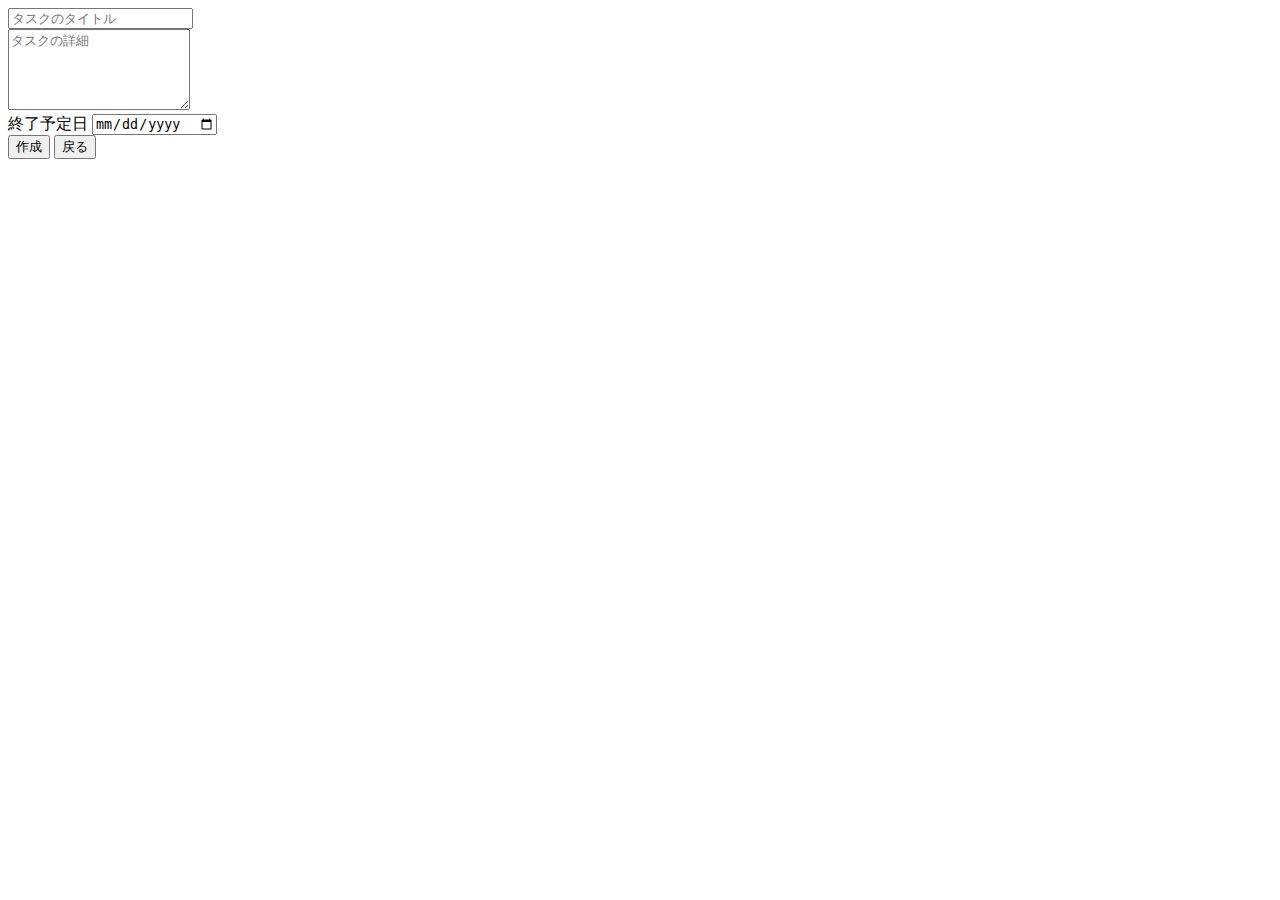
<file: src/main/resources/templates/create_task.html>
<!DOCTYPE html>
<html xmlns:th="http://www.thymeleaf.org">
<head>
<meta charset="UTF-8">
<link th:href="@{/webjars/bootstrap/5.1.3/css/bootstrap.min.css}" rel="stylesheet"/>
	<link th:href="@{/css/task.css}" rel="styleSheet" type="text/css">
    <link th:href="@{/css/base.css}" rel="styleSheet" type="text/css">
    <link th:href="@{/css/main.css}" rel="styleSheet" type="text/css">
<title>タスク登録</title>
</head>
<body>
<header th:replace="header::header"></header>
	<main>
	 <form method="post" th:object="${task}" th:action="@{create_task}" novalidate>
        <div class="input-container">
            <input type="text" placeholder="タスクのタイトル" th:field="*{title}"></input>
            <span class="errorStr" th:errors="*{title}"></span>
        </div>
        <div class="input-container">
            <textarea name="detail" placeholder="タスクの詳細" rows="5" th:field="*{detail}"></textarea>
            <span class="errorStr" th:errors="*{detail}"></span>
        </div>
        <div class="input-container">
            <label for="due">終了予定日</label>
            <input type="date" name="end_time" th:field="*{end_time}" required>
        </div>
        <div class="button-container">
            <button type="submit" class="green-button">作成</button>
            <button type="button" class="gray-button" onclick="history.back()">戻る</button>
        </div>
    </form>
    </main>
</body>
</html>
</file>
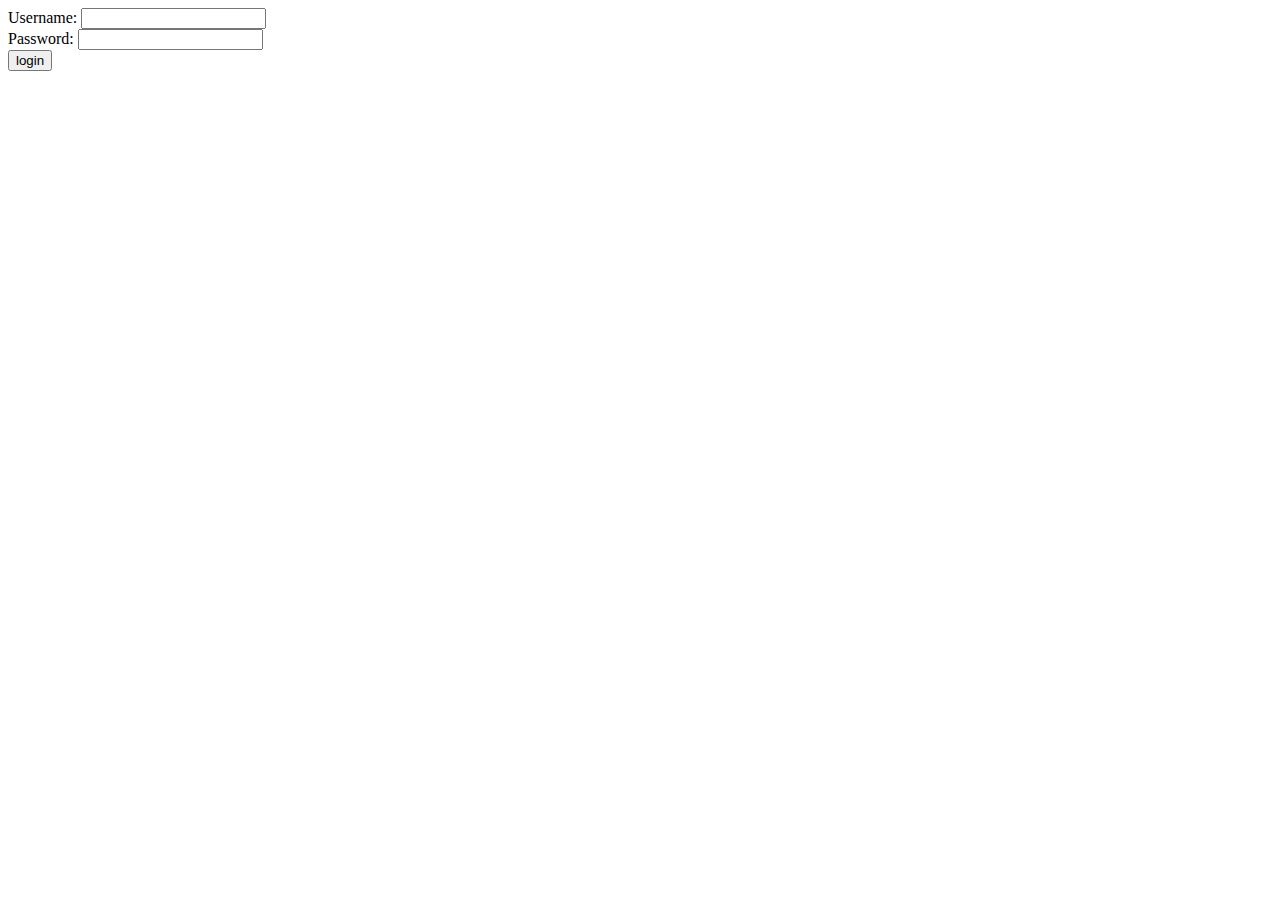
<file: src/main/resources/templates/login.html>
<!DOCTYPE html>
<html xmlns:th="http://www.thymeleaf.org">
<head>
    <meta charset="UTF-8"></meta>
</head>
<body>
    <!-- コンテンツ部分 -->
    <div>
        <!-- method="post"にすることでpostリクエストを発行することができます。th:actionでPostを処理するメソッドをURLで指定します。 -->
        <form method="post" th:action="@{/login}">
            <div>
                <label>Username:</label>
                <!-- 今回の実装では使いませんがname属性を指定してあります。後で認証の時に使います。 -->
                <input type="text" name="username" />
            </div>
            <div>
                <label>Password:</label>
                <input type="password" name="password" />
            </div>

            <button type="submit">login</button>
        </form>
    </div>
</body>
</html>
</file>
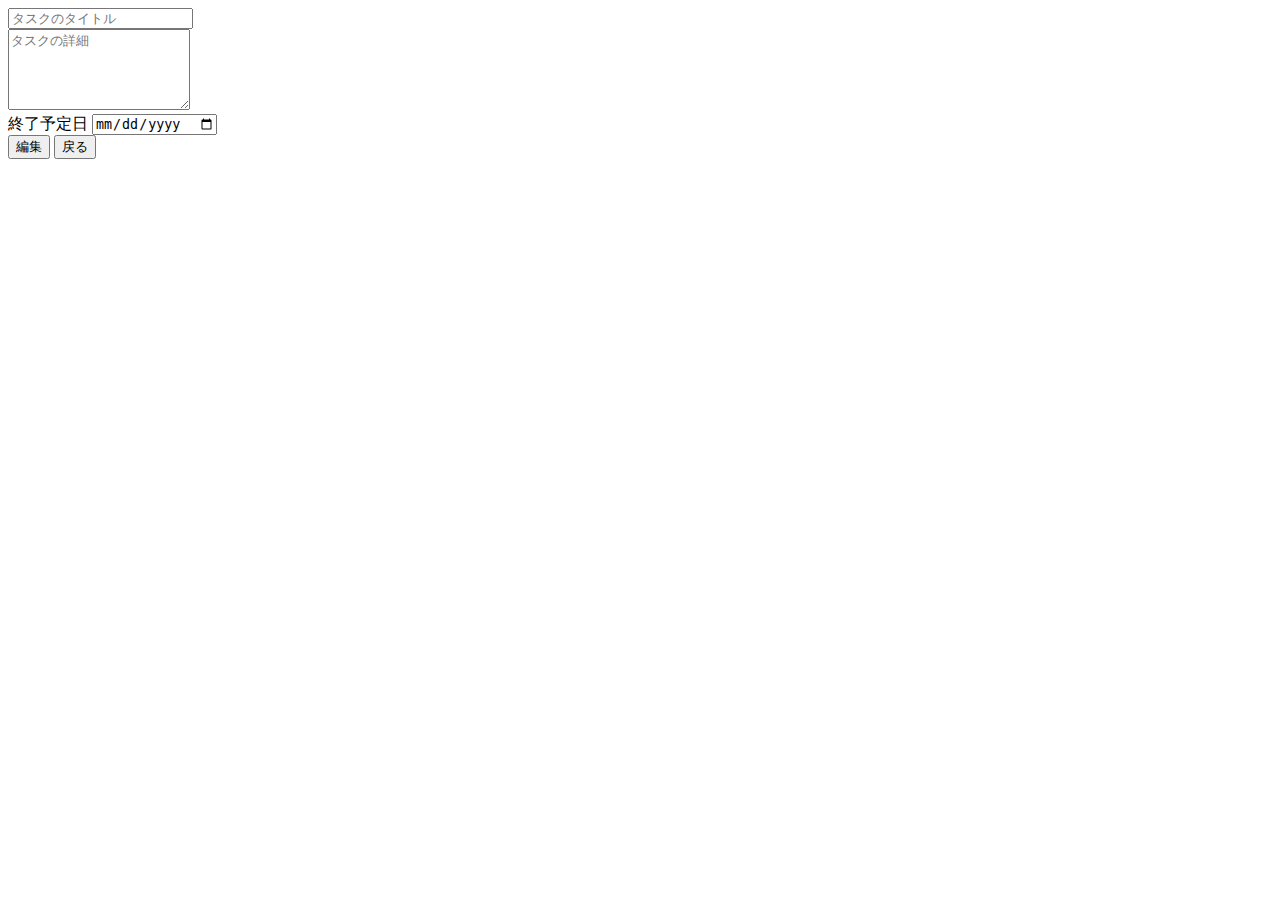
<file: src/main/resources/templates/taskEdit.html>
<!DOCTYPE html>
<html xmlns:th="http://www.thymeleaf.org">
<head>
<meta charset="UTF-8">
<link th:href="@{/webjars/bootstrap/5.1.3/css/bootstrap.min.css}" rel="stylesheet"/>
<link th:href="@{/css/task.css}" rel="styleSheet" type="text/css">
<link th:href="@{/css/base.css}" rel="styleSheet" type="text/css">
<link th:href="@{/css/main.css}" rel="styleSheet" type="text/css">
<title>タスク編集</title>
</head>
<body>
<header th:replace="header::header"></header>
	<main>
	 	<form method="post" th:object="${task}" th:action="@{'/detail/' + ${task.id} + '/update'}">
			<div class="input-container">
            <input type="text" placeholder="タスクのタイトル" th:field="*{title}"></input>
            <span class="errorStr" th:errors="*{title}"></span>
        </div>
        <div class="input-container">
            <textarea name="detail" placeholder="タスクの詳細" rows="5" th:field="*{detail}"></textarea>
            <span class="errorStr" th:errors="*{detail}"></span>
        </div>
        <div class="input-container">
            <label for="due">終了予定日</label>
            <input type="date" name="end_time" th:field="*{end_time}" required>
        </div>
        <div class="button-container">
            <button type="submit" class="green-button">編集</button>
            <button type="button" class="gray-button" onclick="history.back()">戻る</button>
        </div>
	    </form>
    </main>
</body>
</html>
</file>
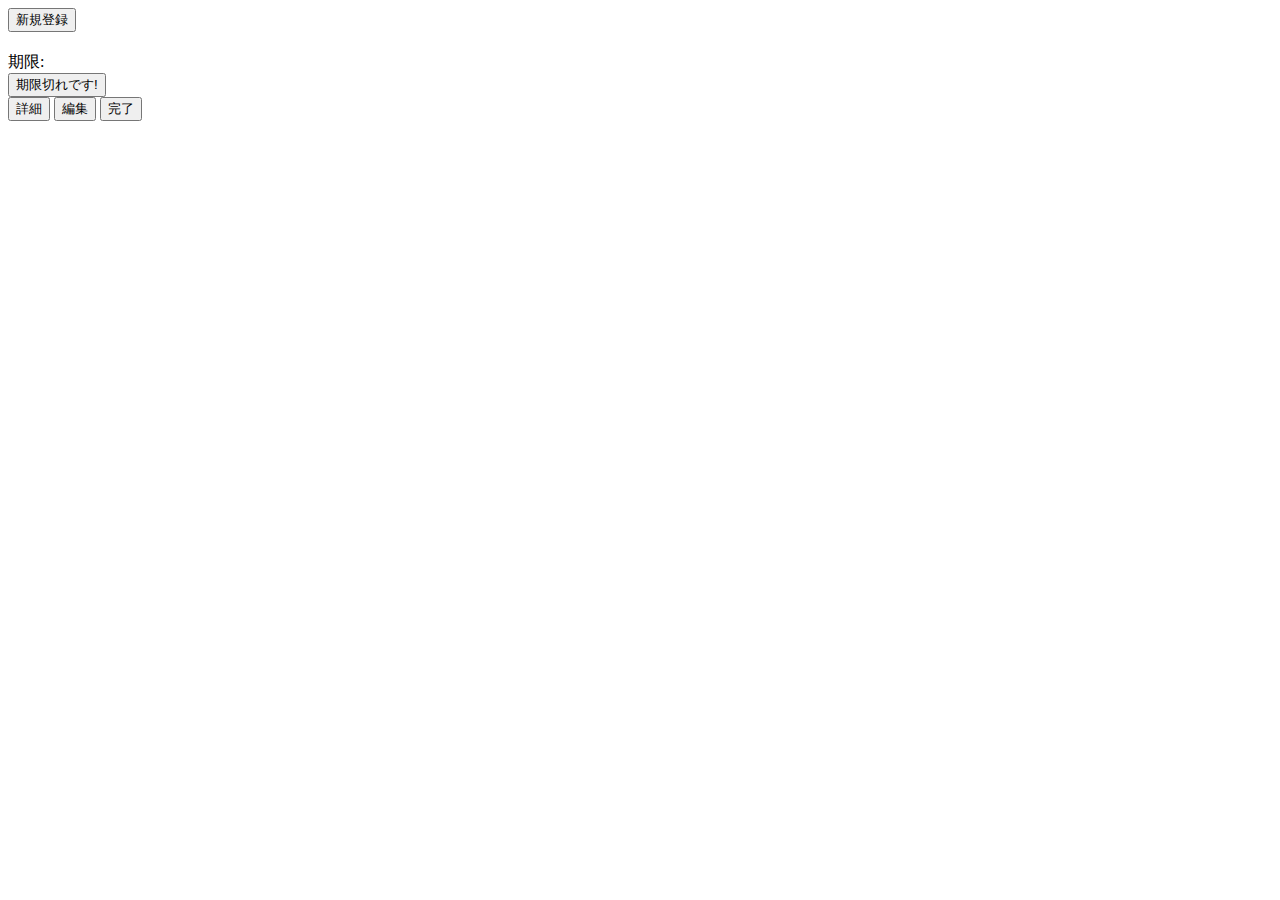
<file: src/main/resources/templates/taskList.html>
<!DOCTYPE html>
<html xmlns:th="http://www.thymeleaf.org">
<head>
    <meta charset="UTF-8"></meta>
    <link th:href="@{/webjars/bootstrap/5.1.3/css/bootstrap.min.css}" rel="stylesheet"/>
    <link th:href="@{/css/task.css}" rel="styleSheet" type="text/css">
    <link th:href="@{/css/base.css}" rel="styleSheet" type="text/css">
    <link th:href="@{/css/main.css}" rel="styleSheet" type="text/css">
</head>
<body>
<header th:replace="header::header"></header>
    <main>
    <div class="container">
    	<div class="task-add-button-container">
    		<button class="task-add-button">
	    		<a class="task-add-atag" th:href="@{'/create_task'}" role="button">新規登録</a>
	    	</button>
	    </div>
    	<div class="tasks-wrapper">
    		<div class="task-container" th:each="list : ${taskList}">
	    		<div class="task-detail">
	    			<h2 class="task-title" th:text="${list.title}"></h2>
	    			<span>期限:</span><span th:text="${list.end_time}"></span></br>
	    			<button class="orange-button expired-button" th:if="${#dates.createToday() > list.end_time}">期限切れです!</button>
	    		</div>
	    		<div class="task-edit-buttons-container">
	    			<button class="gray-button">
	    				<a class="btn" th:href="@{'/detail/' + ${list.id}}">詳細</a>
	    			</button>
	    			<button class="green-button">
	    				<a class="btn" th:href="@{'/detail/' + ${list.id} + '/edit'}">編集</a>
	    			</button>
	    			<button class="red-button">
	    				<a class="btn" th:href="@{'/delete/' + ${list.id}}">完了</a>
    				</button>
	    		</div>
    		</div>
    	</div>
    </div>
    </main>
</body>
</html>
</file>
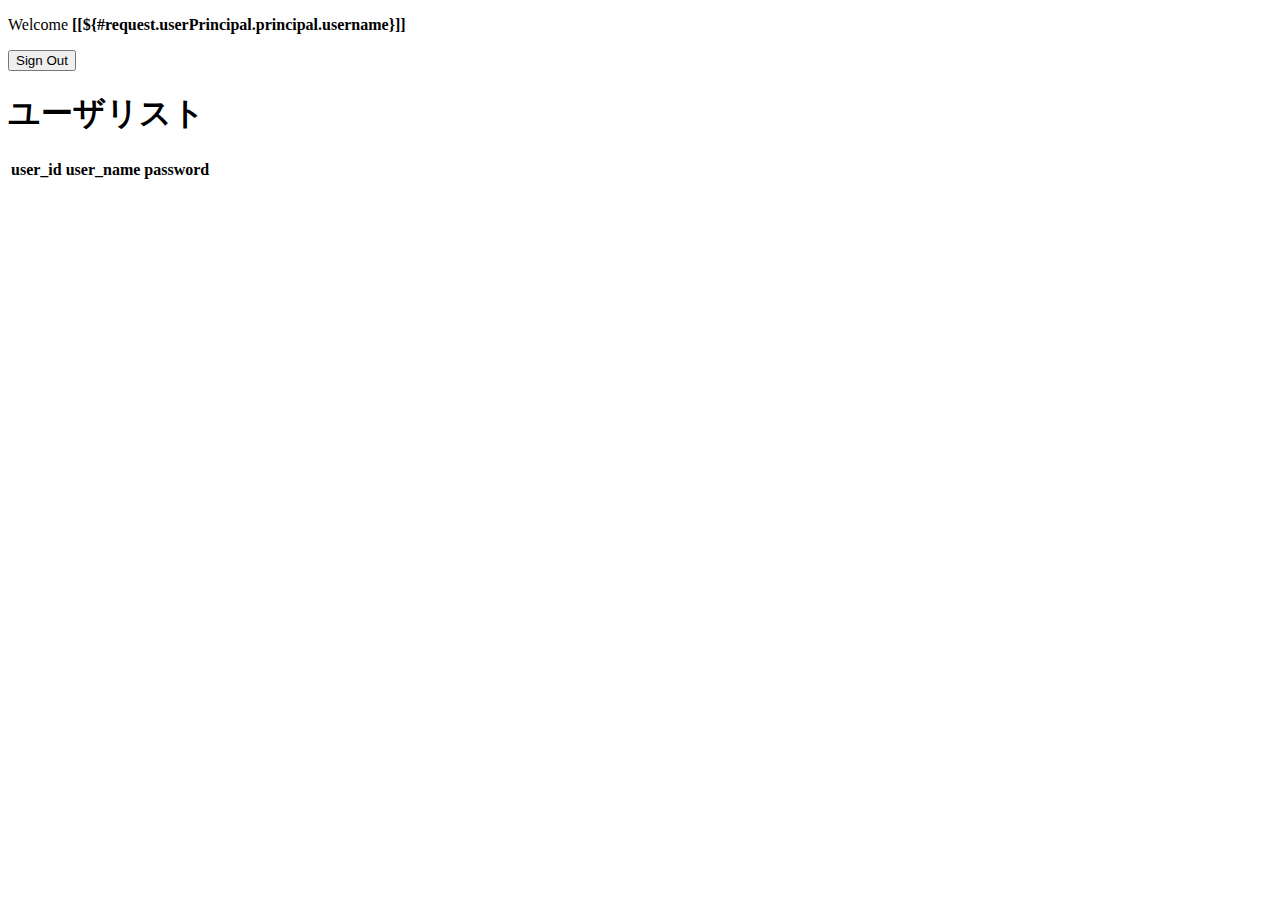
<file: src/main/resources/templates/userList.html>
<!DOCTYPE html>
<html xmlns:th="http://www.thymeleaf.org">
<head>
    <meta charset="UTF-8"></meta>
</head>
<body>
    <!-- コンテンツ部分 -->
    <div>
    	<form th:action="@{/logout}" method="post">
            <p>
                Welcome <b>[[${#request.userPrincipal.principal.username}]]</b>
            </p>
            <input type="submit" value="Sign Out" />
        </form>
    	
        <h1>ユーザリスト</h1>
        <table>
            <tr>
                <th>user_id</th>
                <th>user_name</th>
                <th>password</th>
            </tr>
            <!-- ControllerからuserListを受け取りth:each文で配列の要素を回します。 -->
            <!-- 引数のuserにはUserクラスのインスタンスが格納されているので、フィールド名を指定すれば値を引き出せます。 -->
            <tr th:each="user : ${userList}">
                <td th:text="${user.id}"></td>
                <td th:text="${user.email}"></td>
                <td th:text="${user.username}"></td>
                <td th:text="${user.password}"></td>
            </tr>

        </table>
    </div>
</body>
</html>
</file>
